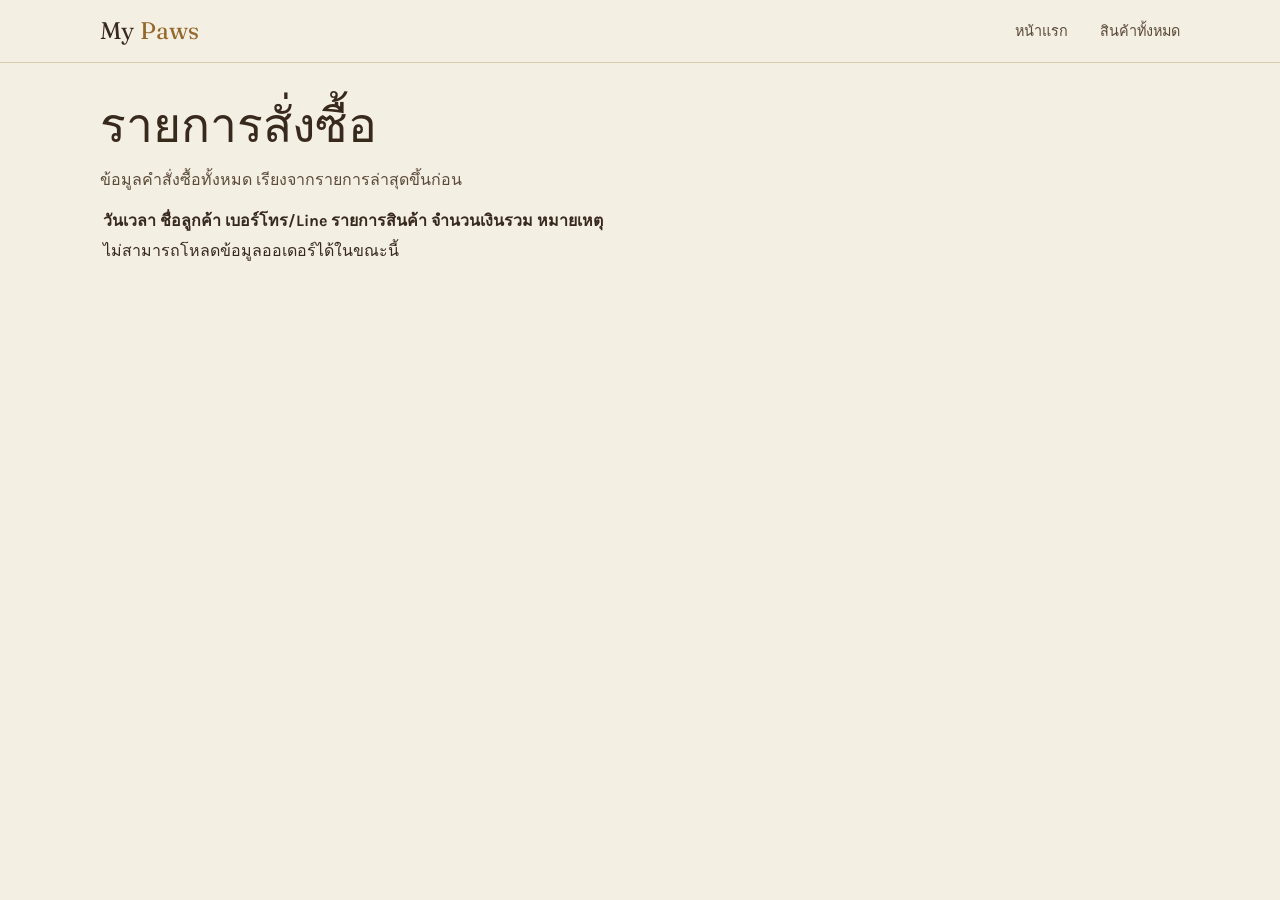
<file: admin.html>
<!DOCTYPE html>
<html lang="th">
<head>
  <meta charset="UTF-8">
  <meta name="viewport" content="width=device-width, initial-scale=1.0">
  <title>รายการสั่งซื้อ — My Paws Admin</title>
  <link rel="stylesheet" href="style.css">
</head>
<body>

  <header class="site-header">
    <div class="container">
      <a href="index.html" class="brand">My <span>Paws</span></a>
      <nav class="nav-links">
        <a href="index.html">หน้าแรก</a>
        <a href="product.html">สินค้าทั้งหมด</a>
      </nav>
    </div>
  </header>

  <section class="section--tight">
    <div class="container">
      <h1>รายการสั่งซื้อ</h1>
      <p>ข้อมูลคำสั่งซื้อทั้งหมด เรียงจากรายการล่าสุดขึ้นก่อน</p>

      <div class="table-wrap">
        <table id="ordersTable">
          <thead>
            <tr>
              <th>วันเวลา</th>
              <th>ชื่อลูกค้า</th>
              <th>เบอร์โทร/Line</th>
              <th>รายการสินค้า</th>
              <th>จำนวนเงินรวม</th>
              <th>หมายเหตุ</th>
            </tr>
          </thead>
          <tbody></tbody>
        </table>
      </div>
    </div>
  </section>

  <script src="script.js"></script>
</body>
</html>
</file>
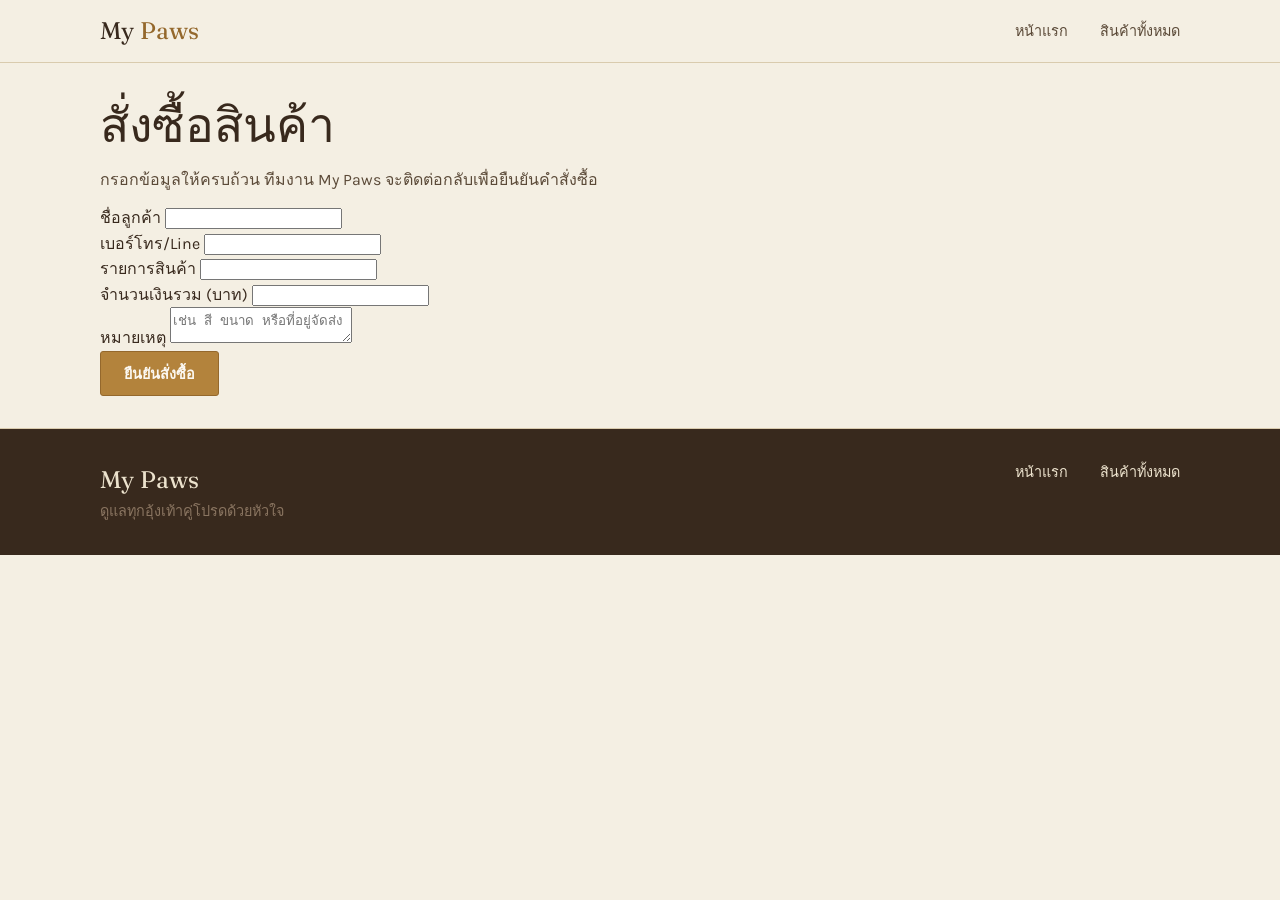
<file: order.html>
<!DOCTYPE html>
<html lang="th">
<head>
  <meta charset="UTF-8">
  <meta name="viewport" content="width=device-width, initial-scale=1.0">
  <title>สั่งซื้อสินค้า — My Paws</title>
  <link rel="stylesheet" href="style.css">
</head>
<body>

  <header class="site-header">
    <div class="container">
      <a href="index.html" class="brand">My <span>Paws</span></a>
      <nav class="nav-links">
        <a href="index.html">หน้าแรก</a>
        <a href="product.html">สินค้าทั้งหมด</a>
      </nav>
    </div>
  </header>

  <section class="section--tight">
    <div class="container">
      <h1>สั่งซื้อสินค้า</h1>
      <p>กรอกข้อมูลให้ครบถ้วน ทีมงาน My Paws จะติดต่อกลับเพื่อยืนยันคำสั่งซื้อ</p>

      <form id="orderForm" class="form">
        <div class="form-group">
          <label for="customerName">ชื่อลูกค้า</label>
          <input class="form-control" type="text" id="customerName" name="customerName" required>
        </div>

        <div class="form-group">
          <label for="contact">เบอร์โทร/Line</label>
          <input class="form-control" type="text" id="contact" name="contact" required>
        </div>

        <div class="form-group">
          <label for="items">รายการสินค้า</label>
          <input class="form-control" type="text" id="items" name="items" required>
        </div>

        <div class="form-group">
          <label for="total">จำนวนเงินรวม
            <span class="hint">(บาท)</span>
          </label>
          <input class="form-control" type="text" id="total" name="total" required>
        </div>

        <div class="form-group">
          <label for="note">หมายเหตุ</label>
          <textarea class="form-control" id="note" name="note" placeholder="เช่น สี ขนาด หรือที่อยู่จัดส่ง"></textarea>
        </div>

        <button type="submit" class="btn btn-primary">ยืนยันสั่งซื้อ</button>
      </form>
    </div>
  </section>

  <footer class="site-footer">
    <div class="container">
      <div>
        <p class="brand" style="color: var(--color-cream-deep); margin: 0;">My Paws</p>
        <p style="color: var(--color-brown-500); margin: 0;">ดูแลทุกอุ้งเท้าคู่โปรดด้วยหัวใจ</p>
      </div>
      <nav class="nav-links">
        <a href="index.html">หน้าแรก</a>
        <a href="product.html">สินค้าทั้งหมด</a>
      </nav>
    </div>
  </footer>

  <script src="script.js"></script>
</body>
</html>
</file>
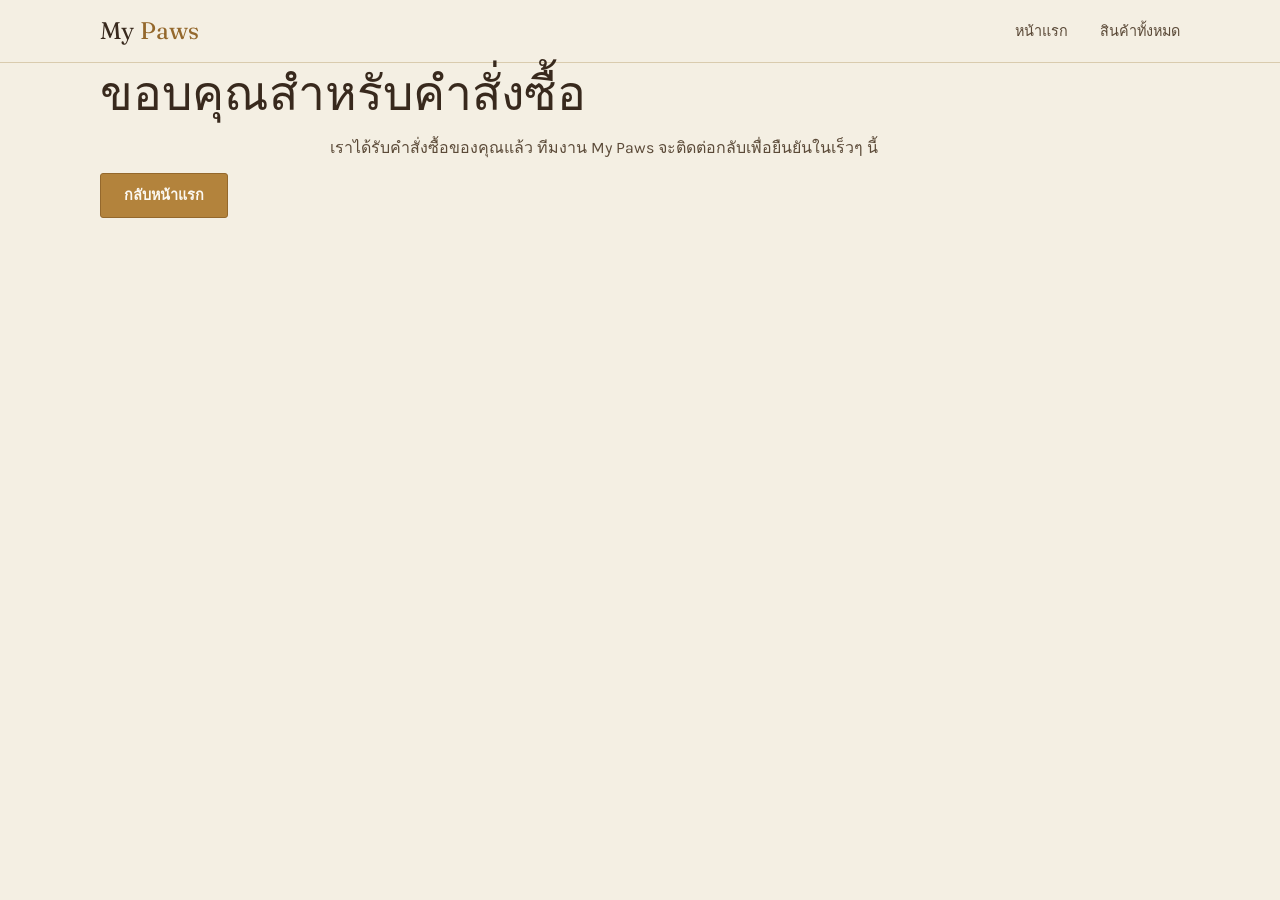
<file: thankyou.html>
<!DOCTYPE html>
<html lang="th">
<head>
  <meta charset="UTF-8">
  <meta name="viewport" content="width=device-width, initial-scale=1.0">
  <title>ขอบคุณสำหรับคำสั่งซื้อ — My Paws</title>
  <link rel="stylesheet" href="style.css">
</head>
<body>

  <header class="site-header">
    <div class="container">
      <a href="index.html" class="brand">My <span>Paws</span></a>
      <nav class="nav-links">
        <a href="index.html">หน้าแรก</a>
        <a href="product.html">สินค้าทั้งหมด</a>
      </nav>
    </div>
  </header>

  <section class="confirm">
    <div class="container">
      <h1>ขอบคุณสำหรับคำสั่งซื้อ</h1>
      <p class="mx-auto">เราได้รับคำสั่งซื้อของคุณแล้ว ทีมงาน My Paws จะติดต่อกลับเพื่อยืนยันในเร็วๆ นี้</p>
      <a href="index.html" class="btn btn-primary">กลับหน้าแรก</a>
    </div>
  </section>

</body>
</html>
</file>
<file: style.css>
/* ==========================================================================
   My Paws — Shared Theme
   โทนอบอุ่น เป็นธรรมชาติ น่าเชื่อถือ
   ครีม-น้ำตาลเข้ม / เขียวมอส-ทอง (accent) / เส้นขอบบาง ไม่มีเงา
   ========================================================================== */

@import url('https://fonts.googleapis.com/css2?family=Fraunces:opsz,wght@9..144,400;9..144,500;9..144,600&family=Karla:wght@400;500;700&display=swap');

:root {
  /* Color */
  --color-cream: #f4efe3;
  --color-cream-deep: #ece2cd;
  --color-brown-900: #38291d;
  --color-brown-700: #5b4a38;
  --color-brown-500: #8a7561;
  --color-moss: #93a380;
  --color-moss-deep: #6f8059;
  --color-gold: #b3833c;
  --color-gold-deep: #94682c;
  --color-border: #d9cbae;
  --color-surface: #fbf8f1;

  /* Type */
  --font-heading: 'Fraunces', 'Noto Serif Thai', serif;
  --font-body: 'Karla', 'Noto Sans Thai', sans-serif;

  --fs-xs: 0.8rem;
  --fs-sm: 0.9rem;
  --fs-base: 1rem;
  --fs-md: 1.15rem;
  --fs-lg: 1.5rem;
  --fs-xl: 2.1rem;
  --fs-2xl: 3rem;

  /* Spacing */
  --space-1: 0.5rem;
  --space-2: 0.75rem;
  --space-3: 1.25rem;
  --space-4: 2rem;
  --space-5: 3.5rem;
  --space-6: 5.5rem;

  /* Shape */
  --radius: 3px;
  --border-thin: 1px solid var(--color-border);
  --max-width: 1120px;
}

/* ---- Reset ---------------------------------------------------------- */
*, *::before, *::after { box-sizing: border-box; }
html { scroll-behavior: smooth; }

body {
  margin: 0;
  background: var(--color-cream);
  color: var(--color-brown-900);
  font-family: var(--font-body);
  font-size: var(--fs-base);
  line-height: 1.6;
  -webkit-font-smoothing: antialiased;
}

img { max-width: 100%; display: block; }
ul, ol { padding: 0; margin: 0; list-style: none; }
a { color: inherit; text-decoration: none; }

h1, h2, h3, h4 {
  font-family: var(--font-heading);
  font-weight: 600;
  color: var(--color-brown-900);
  line-height: 1.25;
  margin: 0 0 var(--space-2);
}

h1 { font-size: var(--fs-2xl); font-weight: 500; }
h2 { font-size: var(--fs-xl); }
h3 { font-size: var(--fs-md); }

p { margin: 0 0 var(--space-2); max-width: 62ch; color: var(--color-brown-700); }

/* ---- Layout ----------------------------------------------------------- */
.container {
  max-width: var(--max-width);
  margin: 0 auto;
  padding: 0 var(--space-3);
}

.section {
  padding: var(--space-6) 0;
}

.section--tight {
  padding: var(--space-4) 0;
}

.section--alt {
  background: var(--color-cream-deep);
  border-top: var(--border-thin);
  border-bottom: var(--border-thin);
}

/* ---- Header / Nav ------------------------------------------------------ */
.site-header {
  border-bottom: var(--border-thin);
  background: var(--color-cream);
}

.site-header .container {
  display: flex;
  align-items: center;
  justify-content: space-between;
  padding-top: var(--space-2);
  padding-bottom: var(--space-2);
}

.brand {
  font-family: var(--font-heading);
  font-size: var(--fs-lg);
  color: var(--color-brown-900);
  letter-spacing: 0.01em;
}

.brand span {
  color: var(--color-gold-deep);
}

.nav-links {
  display: flex;
  gap: var(--space-4);
  font-size: var(--fs-sm);
  color: var(--color-brown-700);
}

.nav-links a:hover { color: var(--color-moss-deep); }

/* ---- Buttons ------------------------------------------------------------ */
.btn {
  display: inline-block;
  font-family: var(--font-body);
  font-size: var(--fs-sm);
  font-weight: 700;
  padding: 0.7em 1.6em;
  border: var(--border-thin);
  border-radius: var(--radius);
  cursor: pointer;
  transition: background-color 0.15s ease, color 0.15s ease, border-color 0.15s ease;
}

.btn-primary {
  background: var(--color-gold);
  border-color: var(--color-gold-deep);
  color: var(--color-surface);
}

.btn-primary:hover {
  background: var(--color-gold-deep);
}

.btn-secondary {
  background: transparent;
  border-color: var(--color-brown-500);
  color: var(--color-brown-900);
}

.btn-secondary:hover {
  border-color: var(--color-moss-deep);
  color: var(--color-moss-deep);
}

/* ---- Hero ------------------------------------------------------------------ */
.hero {
  min-height: calc(100vh - 65px);
  display: flex;
  align-items: center;
  border-bottom: var(--border-thin);
  background: var(--color-cream);
}

.hero__content {
  max-width: 44rem;
}

.hero__eyebrow {
  display: inline-block;
  font-size: var(--fs-sm);
  color: var(--color-gold-deep);
  margin-bottom: var(--space-2);
}

.hero__title {
  font-size: var(--fs-2xl);
  margin-bottom: var(--space-3);
}

.hero__desc {
  font-size: var(--fs-md);
  max-width: 40ch;
  margin-bottom: var(--space-4);
}

/* ---- Category grid ---------------------------------------------------------- */
.category-grid {
  display: grid;
  grid-template-columns: repeat(5, 1fr);
  gap: var(--space-3);
}

.category-card {
  display: block;
  padding: var(--space-4) var(--space-3);
  border: var(--border-thin);
  border-radius: var(--radius);
  background: var(--color-surface);
  text-align: center;
  transition: border-color 0.15s ease, background-color 0.15s ease;
}

.category-card:hover {
  border-color: var(--color-moss-deep);
  background: var(--color-cream-deep);
}

.category-card__name {
  font-family: var(--font-heading);
  font-size: var(--fs-md);
  color: var(--color-brown-900);
  margin: 0;
}

/* ---- Product grid & card -------------------------------------------------- */
.product-grid {
  display: grid;
  grid-template-columns: repeat(3, 1fr);
  gap: var(--space-3);
}

.product-card {
  background: var(--color-surface);
  border: var(--border-thin);
  border-radius: var(--radius);
  overflow: hidden;
  display: flex;
  flex-direction: column;
}

.product-card__image {
  aspect-ratio: 4 / 3;
  overflow: hidden;
  border-bottom: var(--border-thin);
}

.product-card__image img {
  width: 100%;
  height: 100%;
  object-fit: cover;
}

.product-card__body {
  padding: var(--space-3);
  display: flex;
  flex-direction: column;
  gap: var(--space-1);
  flex: 1;
}

.product-card__category {
  font-size: var(--fs-xs);
  color: var(--color-moss-deep);
  font-weight: 700;
}

.product-card__name {
  font-family: var(--font-heading);
  font-size: var(--fs-md);
  margin: 0;
}

.product-card__desc {
  font-size: var(--fs-sm);
  color: var(--color-brown-700);
  margin: 0;
  flex: 1;
}

.product-card__footer {
  display: flex;
  align-items: center;
  justify-content: space-between;
  padding-top: var(--space-1);
  border-top: var(--border-thin);
  margin-top: var(--space-1);
}

.product-card__price {
  font-family: var(--font-heading);
  font-size: var(--fs-md);
  color: var(--color-brown-900);
}

.product-card__price::after {
  content: ' บาท';
  font-family: var(--font-body);
  font-size: var(--fs-xs);
  color: var(--color-brown-500);
}

/* ---- Filter bar ------------------------------------------------------------ */
.filter-bar {
  display: flex;
  flex-wrap: wrap;
  gap: var(--space-1);
  margin-bottom: var(--space-4);
}

.filter-btn.is-active {
  background: var(--color-moss-deep);
  border-color: var(--color-moss-deep);
  color: var(--color-surface);
}

/* ---- Category badge ------------------------------------------------------- */
.badge {
  display: inline-block;
  font-size: var(--fs-xs);
  font-weight: 700;
  padding: 0.25em 0.75em;
  border: 1px solid var(--color-moss-deep);
  border-radius: var(--radius);
  color: var(--color-moss-deep);
}

/* ---- Footer --------------------------------------------------------------- */
.site-footer {
  background: var(--color-brown-900);
  color: var(--color-cream-deep);
  border-top: var(--border-thin);
  padding: var(--space-4) 0;
}

.site-footer a { color: var(--color-cream-deep); }
.site-footer a:hover { color: var(--color-gold); }

.site-footer .container {
  display: flex;
  flex-wrap: wrap;
  gap: var(--space-3);
  justify-content: space-between;
  align-items: flex-start;
  font-size: var(--fs-sm);
}

/* ---- Utilities -------------------------------------------------------------- */
.text-center { text-align: center; }
.text-moss { color: var(--color-moss-deep); }
.text-gold { color: var(--color-gold-deep); }
.mx-auto { margin-left: auto; margin-right: auto; }

/* ---- Accessibility ---------------------------------------------------------- */
:focus-visible {
  outline: 2px solid var(--color-moss-deep);
  outline-offset: 2px;
}

@media (prefers-reduced-motion: reduce) {
  * { transition: none !important; scroll-behavior: auto !important; }
}

/* ---- Responsive ----------------------------------------------------------- */
@media (max-width: 960px) {
  .product-grid {
    grid-template-columns: repeat(2, 1fr);
  }

  .category-grid {
    grid-template-columns: repeat(3, 1fr);
  }
}

@media (max-width: 640px) {
  :root {
    --fs-2xl: 2.2rem;
    --fs-xl: 1.6rem;
  }

  .product-grid {
    grid-template-columns: 1fr;
  }

  .category-grid {
    grid-template-columns: repeat(2, 1fr);
  }

  .hero {
    min-height: auto;
    padding: var(--space-6) 0;
  }

  .site-header .container {
    flex-direction: column;
    align-items: flex-start;
    gap: var(--space-1);
  }

  .nav-links {
    gap: var(--space-3);
    flex-wrap: wrap;
  }

  .section {
    padding: var(--space-4) 0;
  }

  .site-footer .container {
    flex-direction: column;
  }
}
</file>
